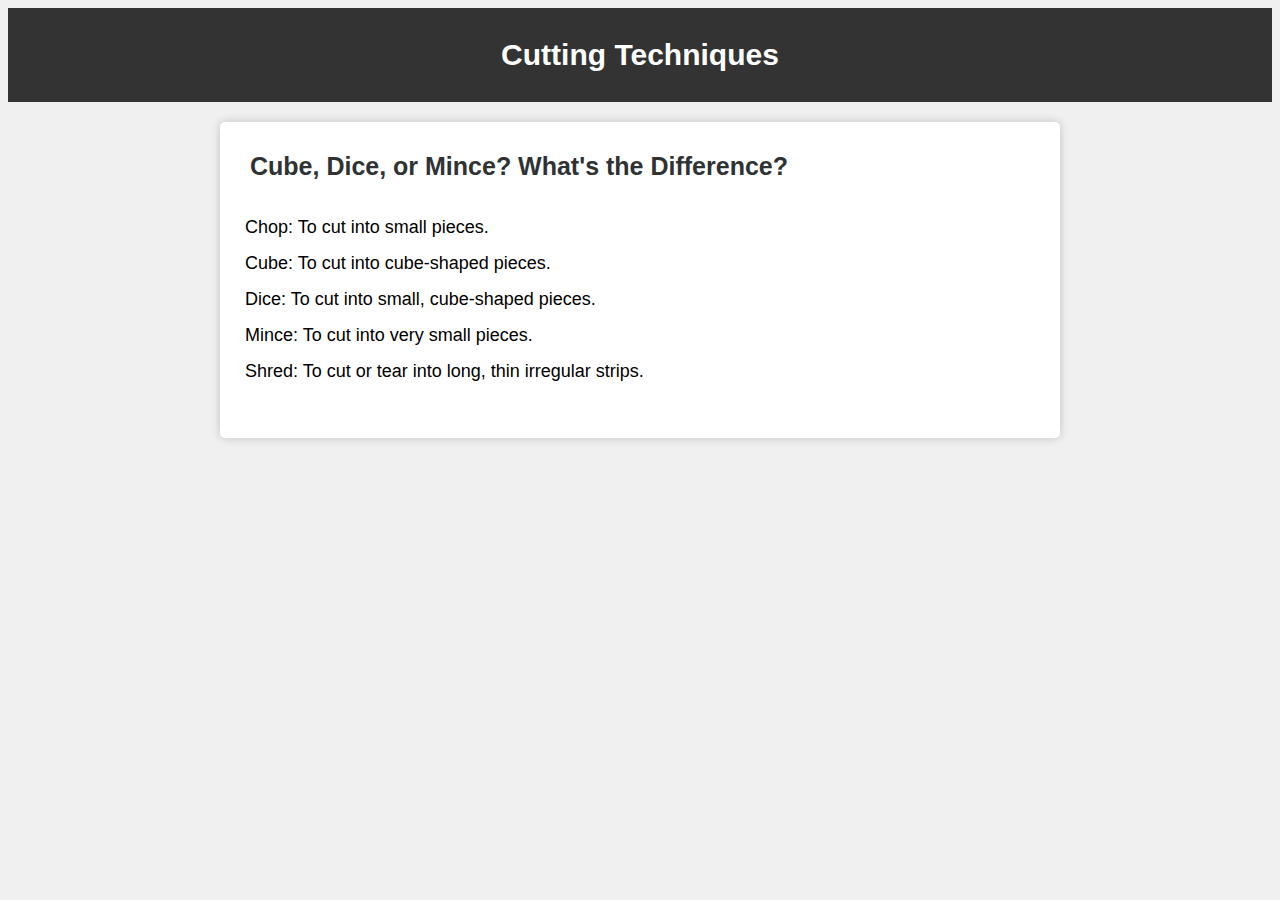
<file: public/ClassSelectors.html>
<html lang="en"><head>
<meta http-equiv="content-type" content="text/html; charset=UTF-8">
    <meta charset="UTF-8">
    <meta name="viewport" content="width=device-width, initial-scale=1.0">
    <title>Using Class Selector</title>
    <link rel="stylesheet" href="ClassSelectors_files/styles.css">
</head>

<body>
    <header>
        <h1>Cutting Techniques</h1>
    </header>
    <div class="container">
        <div class="content">
            <h3>Cube, Dice, or Mince? What's the Difference?</h3>
            <ul>
                <li>Chop: To cut into small pieces.</li>
                <li>Cube: To cut into cube-shaped pieces.</li>
                <li>Dice: To cut into small, cube-shaped pieces.</li>
                <li>Mince: To cut into very small pieces.</li>
                <li>Shred: To cut or tear into long, thin irregular strips.</li>
            </ul>
         </div>
    </div>



<script src="ClassSelectors_files/app_002_002.js" type="text/javascript"></script><script src="ClassSelectors_files/app_003.js" type="text/javascript"></script><script src="ClassSelectors_files/app_002.js" type="text/javascript"></script><script src="ClassSelectors_files/app.js" type="text/javascript"></script></body></html>
</file>
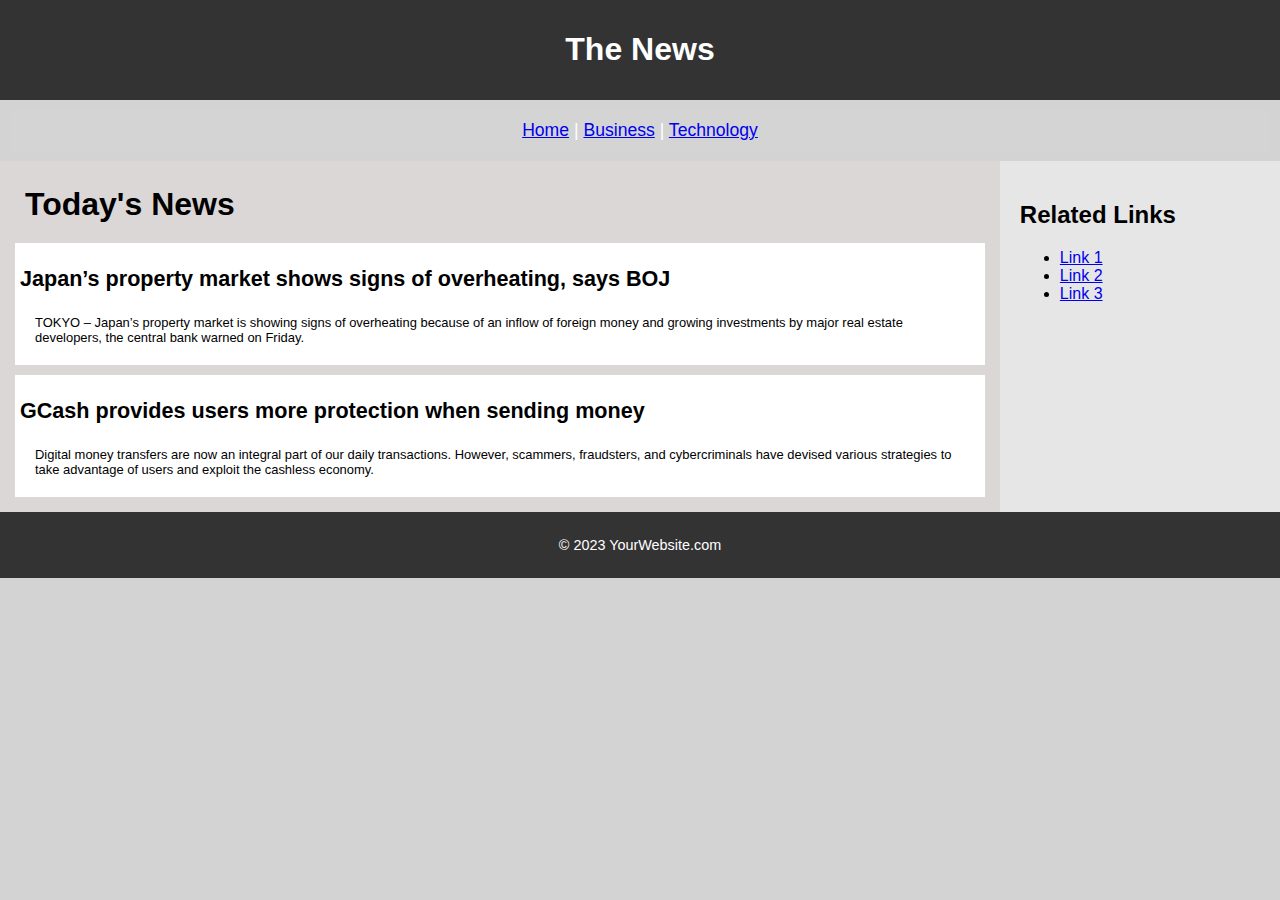
<file: public/WPLB.html>
<html><head>
<meta http-equiv="content-type" content="text/html; charset=UTF-8">
    <link rel="stylesheet" type="text/css" href="WPLB_files/styles.css">
</head>
<body>
    <header>
        <h1>The News</h1>
    </header>
    <nav>
            <a href="#">Home</a> | <a href="#">Business</a> | <a href="#">Technology</a>
    </nav>
    <div class="container">
        <article class="article-section">
            <h1>Today's News</h1>
            <article class="business">
                <h2>Japan’s property market shows signs of overheating, says BOJ</h2>
                <p>TOKYO  – Japan’s property market is showing signs of 
overheating because of an inflow of foreign money and growing 
investments by major real estate developers, the central bank warned on 
Friday.</p>
            </article>
            <article class="tech">
                <h2>GCash provides users more protection when sending money</h2>
                <p>Digital money transfers are now an integral part of 
our daily transactions. However, scammers, fraudsters, and 
cybercriminals have devised various strategies to take advantage of 
users and exploit the cashless economy.</p>
            </article>
        </article>
        <aside>
            <h2>Related Links</h2>
            <ul>
                <li><a href="#">Link 1</a></li>
                <li><a href="#">Link 2</a></li>
                <li><a href="#">Link 3</a></li>
            </ul>
        </aside>
    </div>
    <footer>
        <p>© 2023 YourWebsite.com</p>
    </footer>


<script src="WPLB_files/app.js" type="text/javascript"></script><script src="WPLB_files/app_002.js" type="text/javascript"></script></body></html>
</file>
<file: public/ClassSelectors_files/styles.css>
/* style for header */
header {
    background-color: #333333;
    color: #fff;
    font-family: arial;
    text-align: center;
    padding: 30px;
}

body {
    background-color: #f0f0f0;
}

h3 {
    font-family: arial, sans-serif;
    color: #2f3233;
    font-size: 25px;
    text-decoration: bold;
    padding-left: 0px;
    margin: 10px;
}

/* style for h1 inside header */
header h1 {
    font-size: 30px;
    margin: 0;
}

.container {
  max-width: 800px;
  margin: 20px auto;
  padding: 20px;
  background-color: #ffffff;
  border-radius: 5px;
  box-shadow: 0 0 10px rgba(0, 0, 0, 0.2);
}

/* style for bullet list */
ul {
    list-style-type: none;  
    padding-left: 20px;
    padding: 5px;
    position: relative;
}

li {
    font-family: arial, sans-serif;
    font-size: 18px;
    margin: 15px auto;
}

.custom-bullet-text {
    padding-left: 20px;
    position: relative;
}
</file>
<file: public/WPLB_files/styles.css>
body {
    font-family: Arial, sans-serif;
    background-color: lightgray;
    margin: 0;
    padding: 0;
}

header {
    background-color: #333;
    color: #fff;
    text-align: center;
    padding: 10px;
}

nav {
    background-color: #d4d4d4;
    color: #fff;
    font-size: 110%;
    text-align: center;
    padding: 10px;
    margin: 10px;
}

.container {
    display: flex;
}

.article-section {
    margin: 0;
    padding: 5px;
    background-color: #dcd7d7;
}

.article-section > h1,
.business,
.tech {
    margin: 10px;
    padding: 10px;
}

.business,
.tech {
    background: white;
}

.business,
.tech,
.sport > h2,
p {
    margin: 10px;
    padding: 5px;
    font-size: 90%;
}

aside {
    width: 25%;
    padding: 20px;
    background-color: #e6e6e6;
}

footer {
    text-align: center;
    background-color: #333;
    color: #fff;
    padding: 10px;
}
</file>
